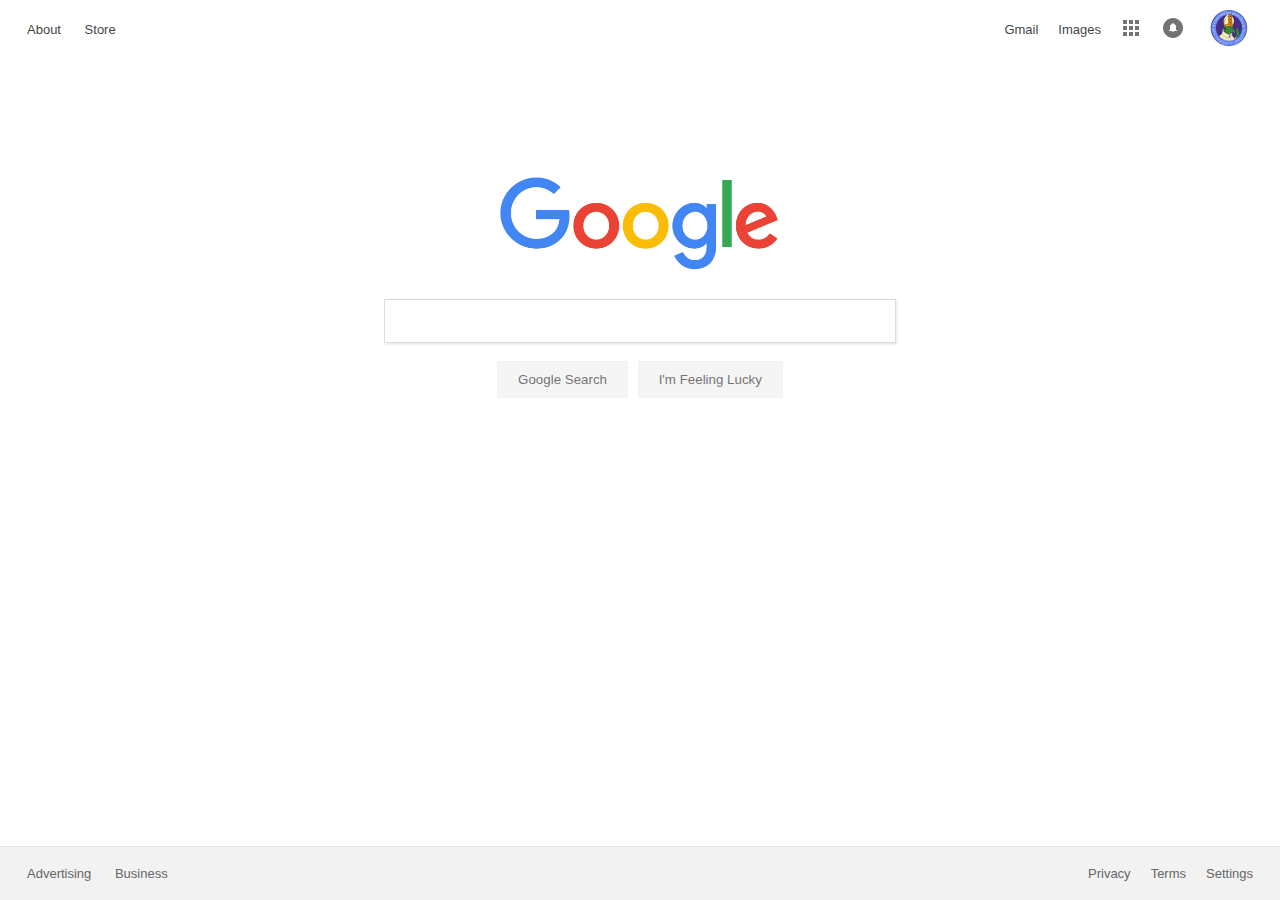
<file: index.html>
<!DOCTYPE html>
<html>
	<head>
		<title>Google</title>
		<link rel="stylesheet" type="text/css" href="reset.css">
		<link rel="stylesheet" type="text/css" href="style.css">
		<link rel="shortcut icon" href="./google-icon.ico">
	</head>
	<body>
		<header>
			<ul class="nav-head">
				<li class="left">
					<a href="#" class="opacity">About</a>
					<a href="#" class="opacity">Store</a>
				</li>
				<li class = "right">
					<a href= "#" class="opacity">Gmail</a>
					<a href= "#" class="opacity">Images</a>
					<a href="#"> <img src="./google-apps.png" alt="Google Apps"></a>
					<a href="#"> <img src="./google-notifications.png" alr="Google Notifications"></a>
					<a href="#"> <img src="./google-account.jpg" alr="Google Account"></a>
				</li>
			</ul>
		</header>
		<footer>
			<ul class="nav-foot">
				<li class="left">
					<a href="#">Advertising</a>
					<a href="#">Business</a>
				</li>
				<li class="right">
						<a href="#">Privacy</a>
						<a href="#">Terms</a>
						<a href="#">Settings</a>
				</li>
		</footer>
		<div class="logo c" >
			<a href="https://google.com"><img src="./google-logo.png" weight="275px"
				height="95px" alt="Google"></a>
		</div>
		<form class="search c" action="#" method="get" _lpchecked="1">
				<input type="text" name="" value="">
				<input type="submit" value="Google Search">
				<input type="submit" name="" value="I'm Feeling Lucky">
	</body>
</html>
</file>
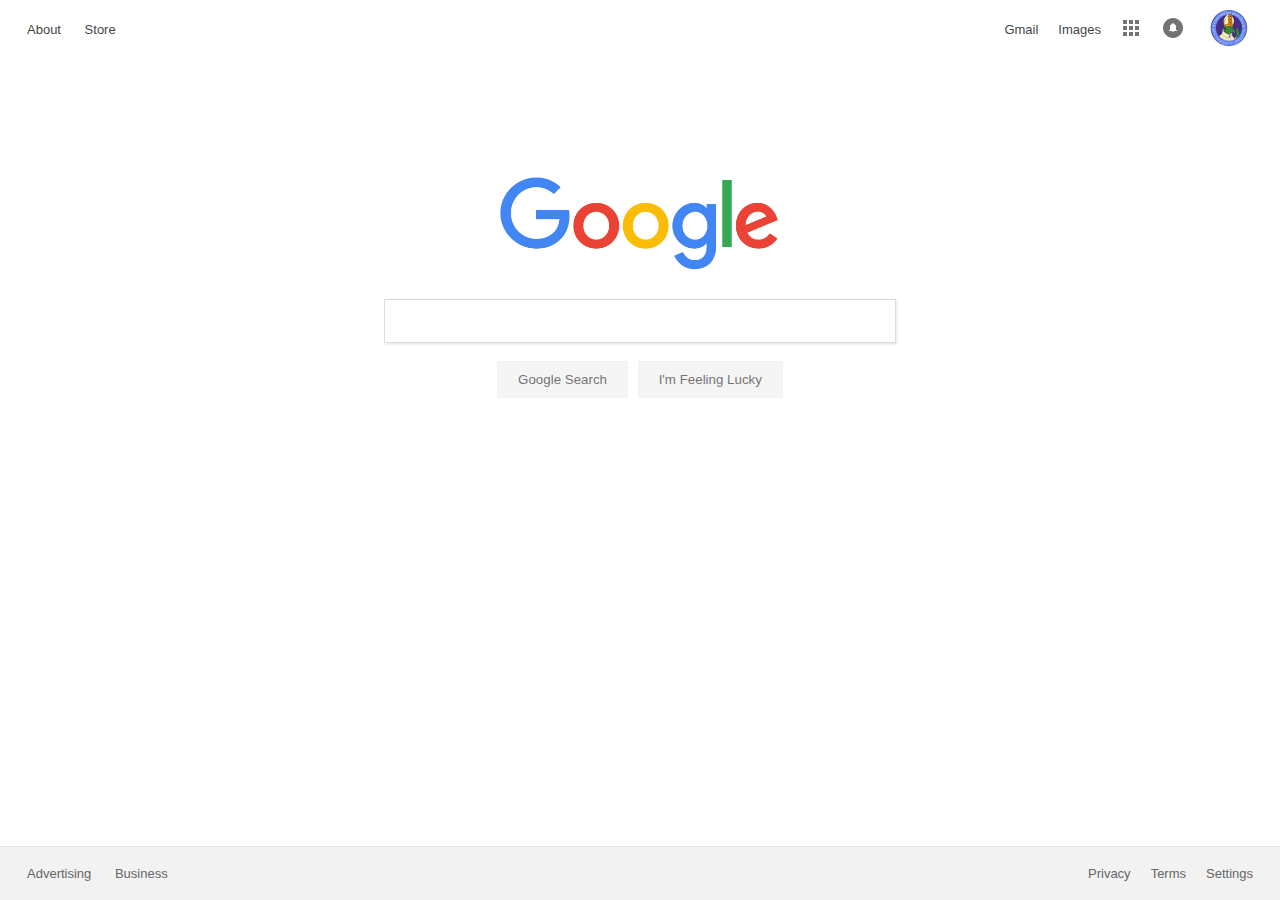
<file: src/index.html>
<!DOCTYPE html>
<html>
	<head>
		<title>Google</title>
		<link rel="stylesheet" type="text/css" href="reset.css">
		<link rel="stylesheet" type="text/css" href="style.css">
		<link rel="shortcut icon" href="../images/google-icon.ico">
	</head>
	<body>
		<header>
			<ul class="nav-head">
				<li class="left">
					<a href="#" class="opacity">About</a>
					<a href="#" class="opacity">Store</a>
				</li>
				<li class = "right">
					<a href= "#" class="opacity">Gmail</a>
					<a href= "#" class="opacity">Images</a>
					<a href="#"> <img src="../images/google-apps.png" alt="Google Apps"></a>
					<a href="#"> <img src="../images/google-notifications.png" alr="Google Notifications"></a>
					<a href="#"> <img src="../images/google-account.jpg" alr="Google Account"></a>
				</li>
			</ul>
		</header>
		<footer>
			<ul class="nav-foot">
				<li class="left">
					<a href="#">Advertising</a>
					<a href="#">Business</a>
				</li>
				<li class="right">
						<a href="#">Privacy</a>
						<a href="#">Terms</a>
						<a href="#">Settings</a>
				</li>
		</footer>
		<div class="logo c" >
			<a href="https://google.com"><img src="../images/google-logo.png" weight="275px"
				height="95px" alt="Google"></a>
		</div>
		<form class="search c" action="#" method="get" _lpchecked="1">
				<input type="text" name="" value="">
				<input type="submit" value="Google Search">
				<input type="submit" name="" value="I'm Feeling Lucky">
	</body>
</html>
</file>
<file: style.css>
/*-----Main Sections-----*/

body {
  width: 100vw;
  height: 100vh;
  font-size: small;
  font-family: Arial,sans-serif;
}

/*-----NavBars-----*/

footer {
  background-color: #f2f2f2;
  border-top: 1px solid #e4e4e4;
  position: absolute;
  bottom: 0;
  width: 100%;
}

.nav-head .right {
  margin-top: -10px;
}

.nav-head .left {
  margin-top: 3px;
}

.nav-foot a {
  color: #666666;
}

ul {
  overflow: hidden;
  padding: 20px 17px;
}

li.right {
  float: right;
  display: flex;
  align-items: center;
}

li.left {
  float: left;
}

/*-----Links-----*/

a {
  color: black;
  margin: 0 10px;
}

a:link {
  text-decoration: none;
}

a:hover {
  text-decoration: underline;
}

/*-----Misc-----*/

.c {
  text-align: center;

}

.opacity {
  opacity: 0.75;
}

.logo {
  padding-top: 109px;
}

/*-----Form-----*/

input[type=text] {
  display: block;
  width: 40%;
  height: 44px;
  padding: 12px 20px;
  margin: 25px auto 15px auto;
  box-sizing: border-box;
  border: 1px solid #dddddd;
  box-shadow: 0.5px 1px 3px #dfdfdf;
}

input[type=text]:hover {
  box-shadow: 0px 2.5px 6px #c6c6c6;
}

input[type=submit] {
  background-color: #f5f5f5;
  border: 1px solid #f2f2f2;
  color: #757575;
  font-weight: 500;
  padding: 10px 20px;
  margin: 3px;
}

input[type=submit]:hover {
  background-color: #f7f7f7;
  border: 1px solid #c6c6c6;
  box-shadow: 0px 1px 4px #dfdfdf;
  color: #000000;
}
</file>
<file: src/style.css>
/*-----Main Sections-----*/

body {
  width: 100vw;
  height: 100vh;
  font-size: small;
  font-family: Arial,sans-serif;
}

/*-----NavBars-----*/

footer {
  background-color: #f2f2f2;
  border-top: 1px solid #e4e4e4;
  position: absolute;
  bottom: 0;
  width: 100%;
}

.nav-head .right {
  margin-top: -10px;
}

.nav-head .left {
  margin-top: 3px;
}

.nav-foot a {
  color: #666666;
}

ul {
  overflow: hidden;
  padding: 20px 17px;
}

li.right {
  float: right;
  display: flex;
  align-items: center;
}

li.left {
  float: left;
}

/*-----Links-----*/

a {
  color: black;
  margin: 0 10px;
}

a:link {
  text-decoration: none;
}

a:hover {
  text-decoration: underline;
}

/*-----Misc-----*/

.c {
  text-align: center;

}

.opacity {
  opacity: 0.75;
}

.logo {
  padding-top: 109px;
}

/*-----Form-----*/

input[type=text] {
  display: block;
  width: 40%;
  height: 44px;
  padding: 12px 20px;
  margin: 25px auto 15px auto;
  box-sizing: border-box;
  border: 1px solid #dddddd;
  box-shadow: 0.5px 1px 3px #dfdfdf;
}

input[type=text]:hover {
  box-shadow: 0px 2.5px 6px #c6c6c6;
}

input[type=submit] {
  background-color: #f5f5f5;
  border: 1px solid #f2f2f2;
  color: #757575;
  font-weight: 500;
  padding: 10px 20px;
  margin: 3px;
}

input[type=submit]:hover {
  background-color: #f7f7f7;
  border: 1px solid #c6c6c6;
  box-shadow: 0px 1px 4px #dfdfdf;
  color: #000000;
}
</file>
